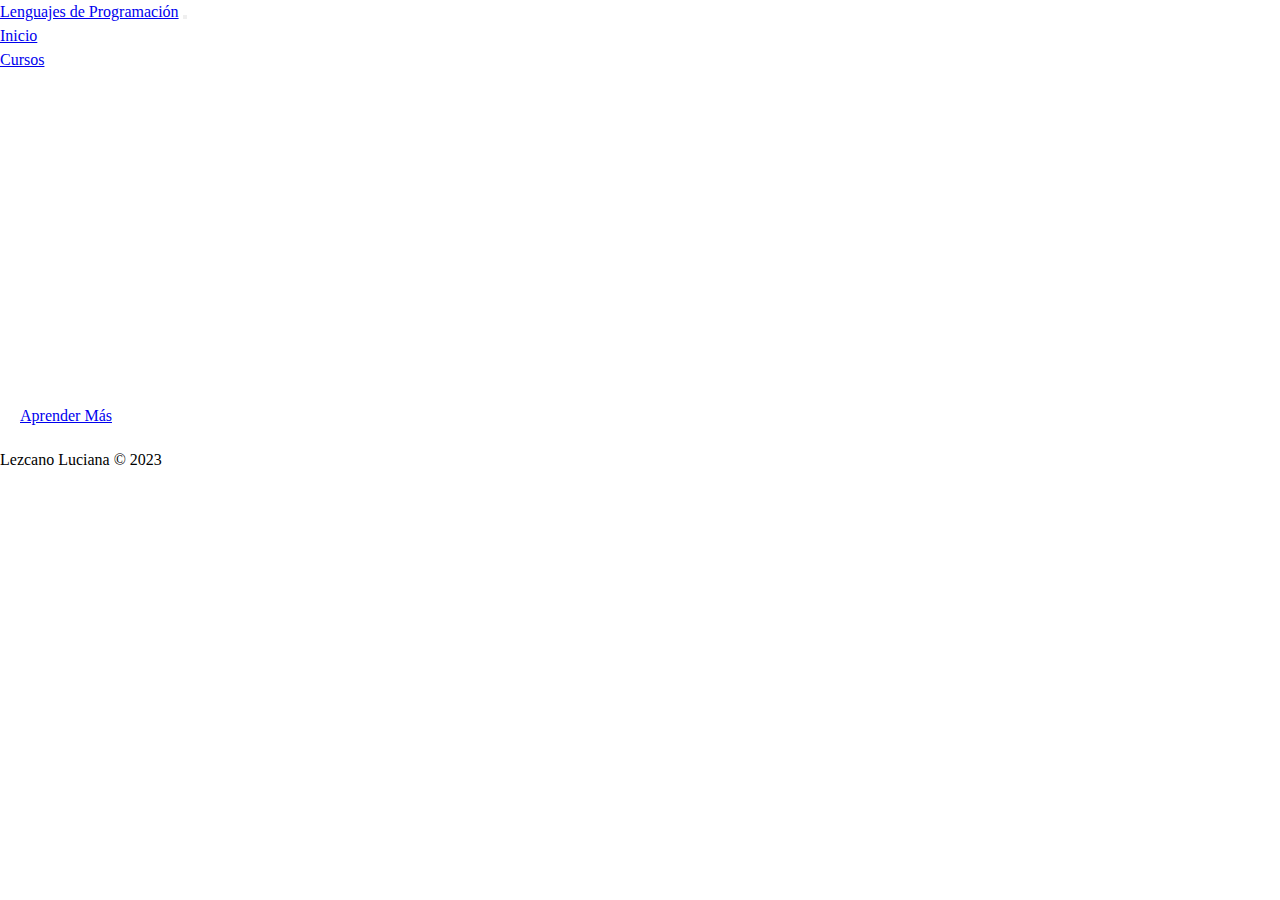
<file: index.html>
<!DOCTYPE html>
<html lang="en">
<head>
    <meta charset="UTF-8">
    <meta http-equiv="X-UA-Compatible" content="IE=edge">
    <meta name="viewport" content="width=device-width, initial-scale=1.0">
    <title>Bootstrap</title>
    <link  rel="stylesheet" href="style.css">
    <link href="https://cdn.jsdelivr.net/npm/bootstrap@5.3.0-alpha3/dist/css/bootstrap.min.css" rel="stylesheet" integrity="sha384-KK94CHFLLe+nY2dmCWGMq91rCGa5gtU4mk92HdvYe+M/SXH301p5ILy+dN9+nJOZ" crossorigin="anonymous">
</head>
<body>
  <header>
    <nav class="navbar navbar-expand-lg bg-body-secondary">
      <div class="container-fluid">
        <a class="navbar-brand" href="index.html">Lenguajes de Programación</a>
        <button class="navbar-toggler" type="button" data-bs-toggle="collapse" data-bs-target="#navbarNav" aria-controls="navbarNav" aria-expanded="false" aria-label="Toggle navigation">
          <span class="navbar-toggler-icon"></span>
        </button>
        <div class="collapse navbar-collapse" id="navbarNav">
          <ul class="navbar-nav">
            <li class="nav-item">
              <a class="nav-link active" aria-current="page" href="index.html">Inicio</a>
            </li>
            <li class="nav-item">
              <a class="nav-link" href="cursos.html">Cursos</a>
            </li>
          </ul>
        </div>
      </div>
    </nav>
  </header>
  <main>
    <br><h1>¿Qué son los Lenguajes de Programación?</h1><br/>
    <article>
      <br><p><h4>Un lenguaje de programación es, como su nombre lo indica, un lenguaje como podría ser el inglés.La diferencia es que sirve únicamente para comunicarse con una máquina y controlar su comportamiento.</h4></p><br/>
      <br><p><h4>Existen una gran cantidad de lenguajes de programación creados para diferentes objetivos. Todos ellos tienen un conjunto de reglas sintácticas y semánticas que sirven para definir el tipo de datos con los que se puede trabajar con ellos y, en consecuencia, el tipo de acciones que se pueden llevar a cabo con ellos.</h4></p><br/>
      <br><a class="btn btn-primary" href="cursos.html" role="button">Aprender Más</a><br/>
    </article> 
  </main>
  <footer>
    <p>Lezcano Luciana © 2023</p>
  </footer>
  <script src="https://cdn.jsdelivr.net/npm/bootstrap@5.3.0-alpha3/dist/js/bootstrap.bundle.min.js" integrity="sha384-ENjdO4Dr2bkBIFxQpeoTz1HIcje39Wm4jDKdf19U8gI4ddQ3GYNS7NTKfAdVQSZe" crossorigin="anonymous"></script>  
</body>
</html>
</file>
<file: style.css>
*{
    margin: 0;
    padding: 0;
    box-sizing: border-box;
}
body{
    background-image: url(https://www.fundaciontelefonica.com/wp-content/uploads/2022/09/portada-dia-programador-2560x950-1.jpg);
}
main{
    padding: 20px;
    display: flex;
    flex-direction: column;
    align-items: center;
    color: white;
}
body{
    font-size: 16px;
    line-height: 1.5;
    
}
</file>
